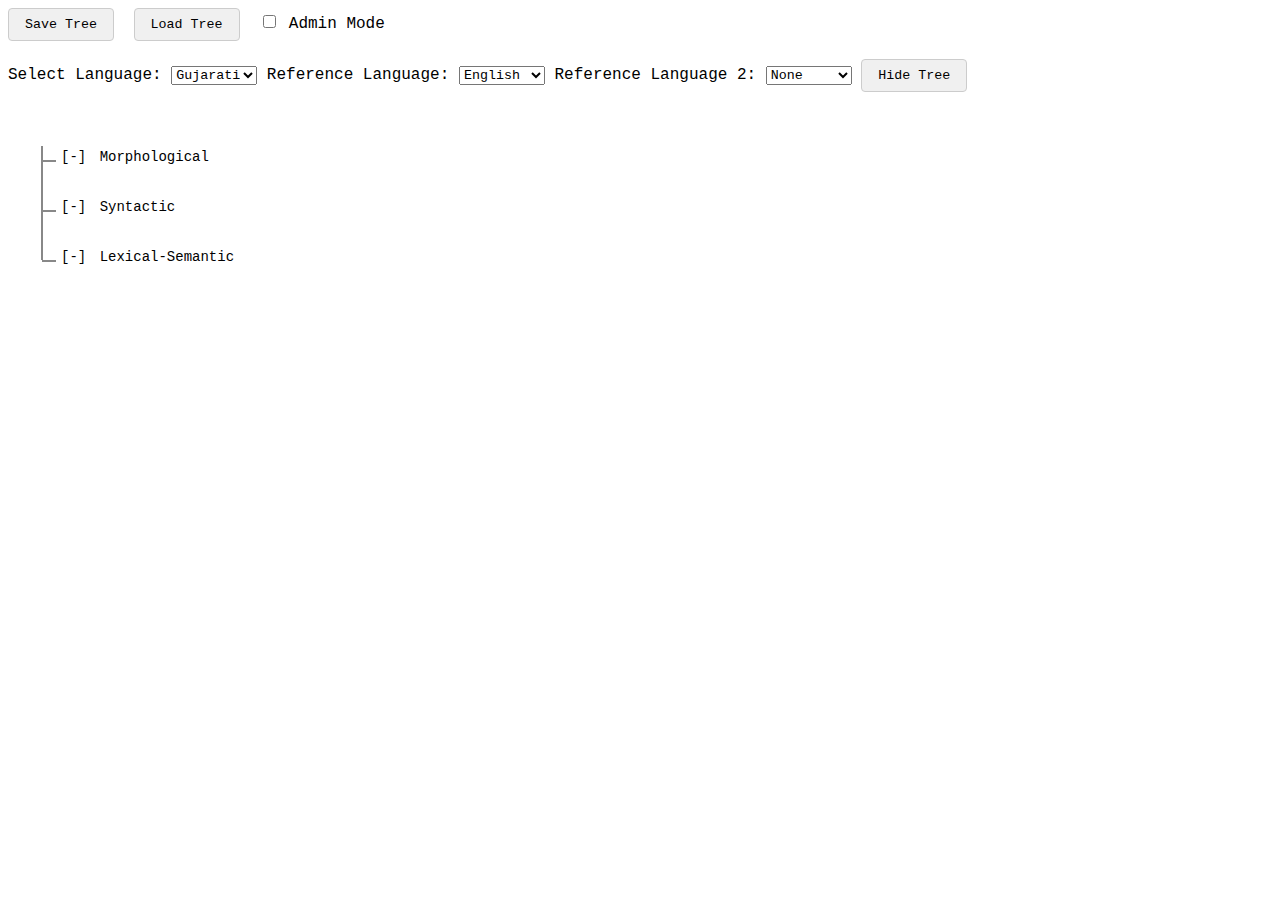
<file: Tree_Node_Interface/home.html>
<!DOCTYPE html>
<html>
  <head>
    <meta charset="UTF-8" />
    <title>Tree Node Interface</title>
    <link rel="stylesheet" href="style.css" />
  </head>
  <body>
    <div class="tree-controls">
      <button onclick="saveTree()">Save Tree</button>
      <input
        type="file"
        id="loadFile"
        style="display: none"
        onchange="loadTree(event)"
      />
      <button onclick="document.getElementById('loadFile').click()">
        Load Tree
      </button>
      <label>
        <input type="checkbox" id="adminSwitch" onchange="toggleAdminMode()" />
        Admin Mode
      </label>
      <br /><br />
      <label for="languageSelect">Select Language:</label>
      <select id="languageSelect">
        <option value="English" data-language="English">English</option>
        <option value="Gujarati" data-language="Gujarati">Gujarati</option>
        <option value="Kannada" data-language="Kannada">Kannada</option>
        <option value="Hindi" data-language="Hindi">Hindi</option>
        <option value="Telugu" data-language="Telugu">Telugu</option>
        <option value="Tamil" data-language="Tamil">Tamil</option>
        <option value="Punjabi" data-language="Punjabi">Punjabi</option>
        <option value="Odia" data-language="Odia">Odia</option>
        <option value="Urdu" data-language="Urdu">Urdu</option>
        <option value="Sindhi" data-language="Sindhi">Sindhi</option>
        <option value="Kashmiri" data-language="Kashmiri">Kashmiri</option>
      </select>
      <label for="referenceLanguageSelect">Reference Language:</label>
      <select id="referenceLanguageSelect">
        <option value="English" data-language="English">English</option>
        <option value="Gujarati" data-language="Gujarati">Gujarati</option>
        <option value="Kannada" data-language="Kannada">Kannada</option>
        <option value="Hindi" data-language="Hindi">Hindi</option>
        <option value="Telugu" data-language="Telugu">Telugu</option>
        <option value="Tamil" data-language="Tamil">Tamil</option>
        <option value="Punjabi" data-language="Punjabi">Punjabi</option>
        <option value="Odia" data-language="Odia">Odia</option>
        <option value="Urdu" data-language="Urdu">Urdu</option>
        <option value="Sindhi" data-language="Sindhi">Sindhi</option>
        <option value="Kashmiri" data-language="Kashmiri">Kashmiri</option>
      </select>
    </select>
    <label for="referenceLanguageSelect2">Reference Language 2:</label>
    <select id="referenceLanguageSelect2">
      <option value="None" data-language="None">None</option>
      <option value="English" data-language="English">English</option>
      <option value="Gujarati" data-language="Gujarati">Gujarati</option>
      <option value="Kannada" data-language="Kannada">Kannada</option>
      <option value="Hindi" data-language="Hindi">Hindi</option>
      <option value="Telugu" data-language="Telugu">Telugu</option>
      <option value="Tamil" data-language="Tamil">Tamil</option>
      <option value="Punjabi" data-language="Punjabi">Punjabi</option>
      <option value="Odia" data-language="Odia">Odia</option>
      <option value="Urdu" data-language="Urdu">Urdu</option>
      <option value="Sindhi" data-language="Sindhi">Sindhi</option>
      <option value="Kashmiri" data-language="Kashmiri">Kashmiri</option>
    </select>
      <button onclick="toggleTreeVisibility()" id="toggleTreeButton">
        Hide Tree
      </button>
    </div>
    <div class="tree">
      <ul id="root">
        <li>
            <div class="tree-item root-item">
                <span class="expand-btn">[-]</span>
                <span class="name">Morphological</span>
                <div class="actions">
                    <button class="add-btn" onclick="showAddForm(this)">+</button>
                </div>
                <div class="input-form">
                    <input type="text" placeholder="Name" />
                    <button onclick="addItem(this)">Add</button>
                </div>
            </div>
            <ul></ul>
        </li>
        <li>
            <div class="tree-item root-item">
                <span class="expand-btn">[-]</span>
                <span class="name">Syntactic</span>
                <div class="actions">
                    <button class="add-btn" onclick="showAddForm(this)">+</button>
                </div>
                <div class="input-form">
                    <input type="text" placeholder="Name" />
                    <button onclick="addItem(this)">Add</button>
                </div>
            </div>
            <ul></ul>
        </li>
        <li>
            <div class="tree-item root-item">
                <span class="expand-btn">[-]</span>
                <span class="name">Lexical-Semantic</span>
                <div class="actions">
                    <button class="add-btn" onclick="showAddForm(this)">+</button>
                </div>
                <div class="input-form">
                    <input type="text" placeholder="Name" />
                    <button onclick="addItem(this)">Add</button>
                </div>
            </div>
            <ul></ul>
        </li>
    </ul>
    </div>
    <div id="folder-contents-box">
      <h3>
        Type Details
        <span
          style="float: right; cursor: pointer"
          onclick="closeFolderContentsBox()"
          >[x]</span
        >
        <span
          style="float: right; cursor: pointer"
          onclick="navigateFolder(1)"
          >[next]</span
        >
        <span
          style="float: right; cursor: pointer"
          onclick="navigateFolder(-1)"
          >[prev]</span
        >
      </h3>
      <label>Type Name: <span id="folder-name-display"></span></label>
      <br /><br />
      <label
        >Type Description: <br /><br />
        <textarea
          id="folder-field1"
          rows="1"
          style="overflow: auto; width: 100%; resize: vertical; height: 40px"
          oninput="this.style.height='auto'; this.style.height=this.scrollHeight+'px';"
        ></textarea>
      </label>
      <br /><br />
      <h4>Examples for this type:</h4>
      <ul class="file-list" id="folder-files"></ul>
      <button onclick="addExample()">Add Example</button>
      <button onclick="saveExample()">Save Example</button>
      <button onclick="saveFolderDetails()">Save Root Details</button>
    </div>
    <script src="script.js"></script>
  </body>
</html>
</file>
<file: Tree_Node_Interface/style.css>
* {
  font-family: "Courier New", Courier, monospace;
}
.tree {
  padding: 20px;
  font-size: 14px;
}
.tree ul {
  position: relative;
  padding: 1em 0 0 1em;
  list-style: none;
  margin: 0;
}
.tree li {
  position: relative;
  padding: 0 0 1em 1em;
}
.tree li::before {
  content: "";
  position: absolute;
  top: 0;
  left: -1px;
  bottom: 0;
  width: 2px;
  background: #888;
}
.tree li::after {
  content: "";
  position: absolute;
  top: 1em;
  left: 0;
  width: 1em;
  height: 2px;
  background: #888;
}
.tree li:last-child::before {
  height: 1em;
  bottom: auto;
}
.tree-item {
  position: relative;
  padding: 3px 5px;
  display: inline-block;
}
.actions {
  display: inline-block;
  margin-left: 10px;
}
.add-btn,
.delete-btn {
  padding: 2px 6px;
  margin: 0 2px;
  cursor: pointer;
  border: 1px solid #ccc;
  border-radius: 3px;
  background: #fff;
}
.add-btn:hover,
.delete-btn:hover {
  background: #f0f0f0;
}
.delete-btn {
  color: #d33;
}
.input-form {
  display: none;
  margin: 5px 0;
  padding: 5px;
}
.input-form.active {
  display: block;
}
.input-form input {
  padding: 4px;
  margin-right: 5px;
}
.expand-btn {
  cursor: pointer;
  user-select: none;
  margin-right: 5px;
}
.collapsed > ul {
  display: none;
}
.tree-controls {
  margin-bottom: 20px;
}
.tree-controls button {
  padding: 8px 16px;
  margin-right: 10px;
  cursor: pointer;
  background: #f0f0f0;
  border: 1px solid #ccc;
  border-radius: 4px;
}
.tree-controls button:hover {
  background: #e0e0e0;
}
#folder-contents-box {
  display: none;
  position: fixed;
  right: 5%;
  top: 15%;
  bottom: auto;
  max-height: 70%;
  overflow: auto;
  width: 55%;
  border: 1px solid #ccc;
  background: #fff;
  padding: 10px;
}
.active-folder {
  font-weight: bold;
}
.file-list {
  list-style: none;
  padding: 0;
  margin: 0;
}
.file-list li {
  padding: 5px;
  cursor: pointer;
}
.file-list li:hover {
  background: #f0f0f0;
}
#folder-contents-box .file-list li {
  margin-bottom: 15px;
  line-height: 1.6;
}
#folder-contents-box .file-list li input {
  display: block;
  margin-bottom: 5px;
}
#folder-files {
  display: flex;
  gap: 20px;
  padding: 0;
  margin: 0;
}
#folder-files ul {
  list-style: none;
  padding: 0;
  margin: 0;
  flex: 1;
}
#folder-files ul li {
  margin-bottom: 15px;
  line-height: 1.6;
}
</file>
